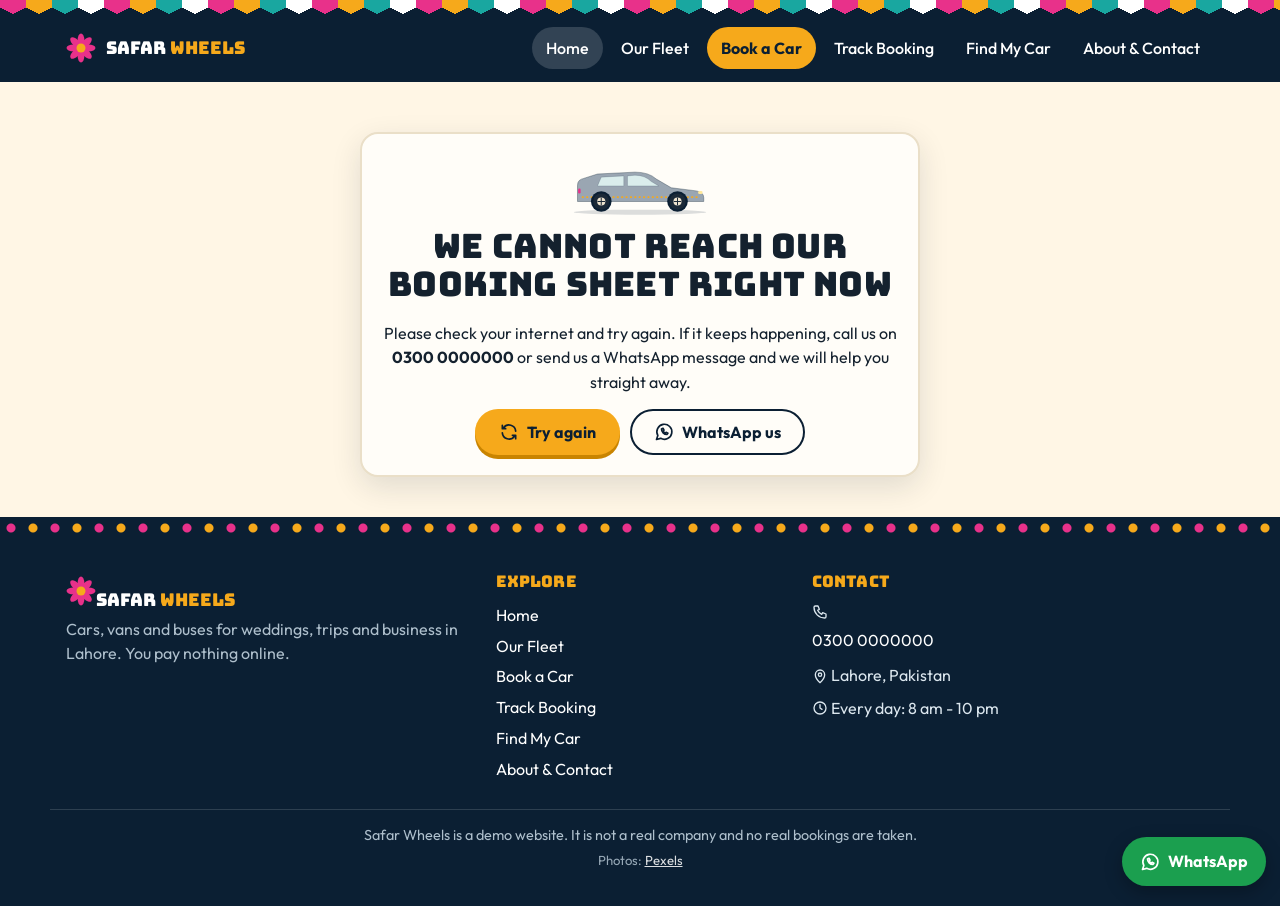
<file: index.html>
<!DOCTYPE html>
<html lang="en">
<head>
  <meta charset="utf-8">
  <meta name="viewport" content="width=device-width, initial-scale=1">
  <title>Safar Wheels - Car Rental in Lahore</title>
  <meta name="description" content="Rent cars, vans and buses in Lahore with or without a driver. Pick your dates, see what is free, and book in minutes. Pay nothing online.">
  <meta name="theme-color" content="#0b1f33">
  <link rel="preconnect" href="https://fonts.googleapis.com">
  <link rel="preconnect" href="https://fonts.gstatic.com" crossorigin>
  <link href="https://fonts.googleapis.com/css2?family=Bungee&family=Outfit:wght@400;500;600;700&display=swap" rel="stylesheet">
  <link rel="stylesheet" href="css/style.css">
</head>
<body data-page="home">
  <a class="skip" href="#main">Skip to content</a>
  <header id="site-header"></header>

  <main id="main">
    <div id="app">

      <!-- HERO -->
      <section class="hero">
        <div class="hero-bg" aria-hidden="true">
          <div class="hero-scene">
            <div class="beam beam-1"></div>
            <div class="beam beam-2"></div>
            <div class="hero-car" id="hero-car"></div>
          </div>
        </div>
        <div class="wrap hero-grid">
          <div class="hero-copy">
            <p class="eyebrow">Lahore - cars, vans &amp; buses</p>
            <h1>Your next <em>safar</em> starts here.</h1>
            <p class="lead">Pick your dates and see which cars are free. Self-drive or with a driver. Weddings, tours, airport runs and business trips. <b>You pay nothing online.</b></p>
            <ul class="hero-points">
              <li id="hp-disc"></li>
              <li id="hp-hold"></li>
              <li id="hp-stamp"></li>
            </ul>
          </div>

          <form class="card search-card" id="hero-search" novalidate>
            <h2>When do you need a car?</h2>
            <div class="search-dates" aria-live="polite">
              <div class="date-box"><small>Pickup</small><b id="sd-s">Choose a day</b></div>
              <span class="date-arrow" aria-hidden="true"></span>
              <div class="date-box"><small>Return</small><b id="sd-r">Choose a day</b></div>
            </div>
            <div id="hero-cal"></div>
            <button class="btn btn-primary btn-lg btn-block" type="submit">Show free cars</button>
          </form>
        </div>
      </section>

      <!-- SEARCH RESULTS -->
      <section class="wrap sec" id="results" hidden>
        <div class="sec-head">
          <h2 id="res-title">Free cars</h2>
          <button type="button" class="btn btn-ghost btn-sm" id="res-close">Close results</button>
        </div>
        <p class="muted" id="res-sub"></p>
        <div class="grid cars" id="res-grid"></div>
      </section>

      <!-- REBOOK -->
      <div class="wrap" id="rebook"></div>

      <!-- PREMIUM VEHICLE LANE (truck-art bunting kept as decoration) -->
      <section class="vehicle-lane" aria-hidden="true">
        <div class="bunting"></div>
        <div class="lane-road">
          <div class="lane-car v1" id="lane-lc"></div>
          <div class="lane-car v2" id="lane-fo"></div>
          <div class="lane-car v3" id="lane-co"></div>
        </div>
      </section>

      <!-- CATEGORIES -->
      <section class="wrap sec">
        <div class="sec-head">
          <div><p class="eyebrow dark">Choose your ride</p><h2>What are you looking for?</h2></div>
          <a class="btn btn-ghost" href="fleet.html">See the whole fleet</a>
        </div>
        <div class="cat-grid" id="cats"></div>
      </section>

      <!-- TRUST / SPEEDOMETERS -->
      <section class="trust">
        <div class="wrap">
          <div class="gauges" id="gauges"></div>
          <ul class="trust-list" id="trust"></ul>
        </div>
      </section>

      <!-- FEATURED -->
      <section class="wrap sec">
        <div class="sec-head">
          <div><p class="eyebrow dark">Popular right now</p><h2>Featured cars</h2></div>
          <a class="btn btn-ghost" href="find.html">Not sure? Find my car</a>
        </div>
        <div class="grid cars" id="featured"></div>
      </section>

      <!-- ROAD + WHY -->
      <section class="road-sec" id="road">
        <div class="wrap">
          <div class="sec-head center"><div><p class="eyebrow dark">Simple as 1-2-3-4</p><h2>The road to your trip</h2></div></div>
          <div class="road-wrap">
            <svg class="road-svg" viewBox="0 0 1000 300" preserveAspectRatio="none" aria-hidden="true">
              <path class="road-edge" d="M-10 220 C 120 60, 260 60, 360 170 S 600 300, 700 160 S 900 20, 1010 120" />
              <path id="road-path" class="road-line" d="M-10 220 C 120 60, 260 60, 360 170 S 600 300, 700 160 S 900 20, 1010 120" />
            </svg>
            <div class="road-car" id="road-car"></div>
          </div>
          <ol class="steps">
            <li><b>1</b><span>Pick your dates</span></li>
            <li><b>2</b><span>Choose your car</span></li>
            <li><b>3</b><span>Send your booking</span></li>
            <li><b>4</b><span>We confirm and you drive away</span></li>
          </ol>
        </div>
      </section>

      <section class="wrap sec why">
        <div class="sec-head center"><div><p class="eyebrow dark">Why Safar Wheels</p><h2>Rent with people who care</h2></div></div>
        <div class="why-grid" id="why"></div>
      </section>

    </div>
  </main>

  <footer id="site-footer"></footer>

  <script src="js/config.js"></script>
  <script src="js/common.js"></script>
  <script src="js/art.js"></script>
  <script src="js/pricing.js"></script>
  <script src="js/demo.js"></script>
  <script src="js/api.js"></script>
  <script src="js/calendar.js"></script>
  <script src="js/cards.js"></script>
  <script src="js/home.js"></script>
</body>
</html>
</file>
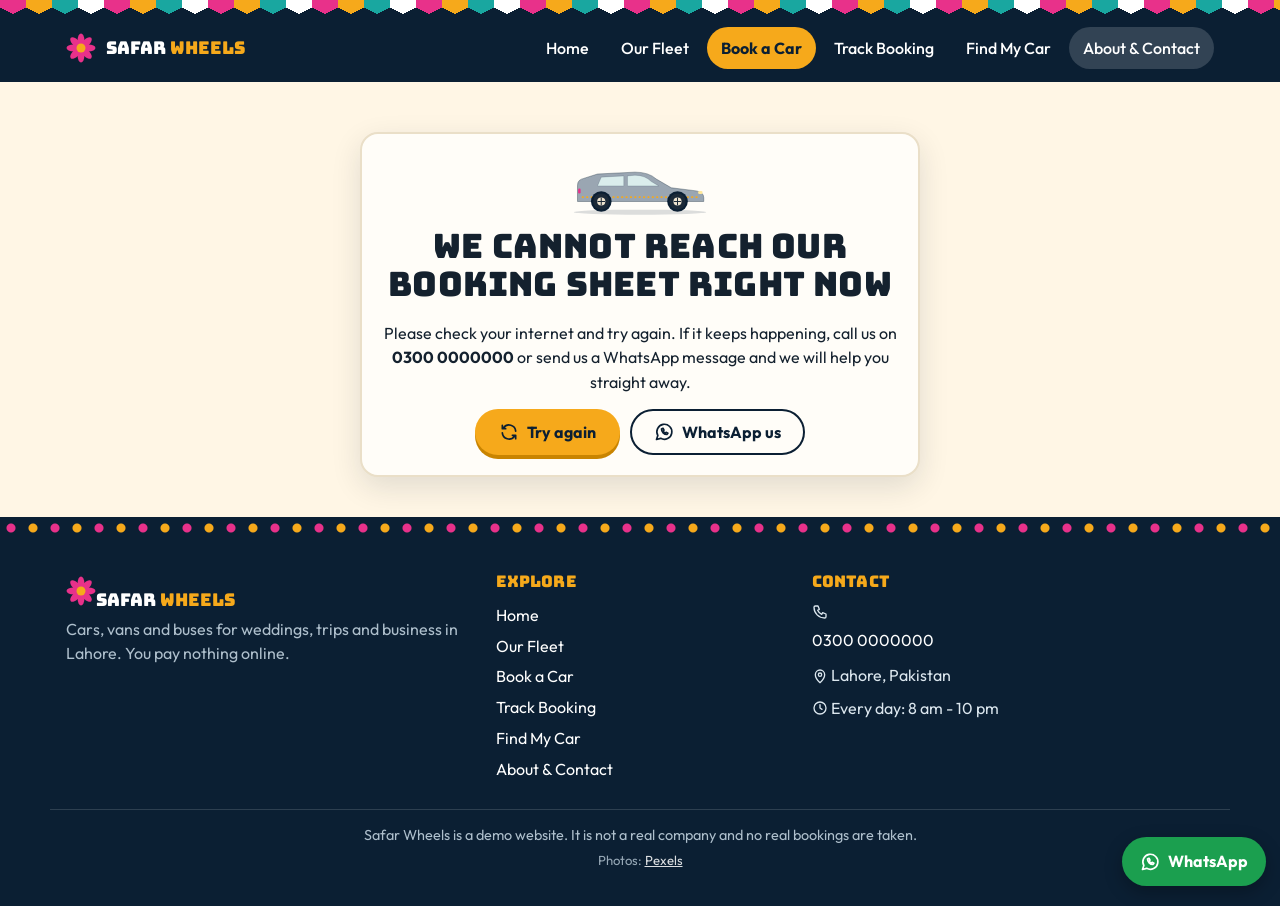
<file: about.html>
<!DOCTYPE html>
<html lang="en">
<head>
  <meta charset="utf-8">
  <meta name="viewport" content="width=device-width, initial-scale=1">
  <title>About &amp; Contact - Safar Wheels</title>
  <meta name="description" content="About Safar Wheels, how to reach us, answers to common questions and our rental terms.">
  <meta name="theme-color" content="#0b1f33">
  <link rel="preconnect" href="https://fonts.googleapis.com">
  <link rel="preconnect" href="https://fonts.gstatic.com" crossorigin>
  <link href="https://fonts.googleapis.com/css2?family=Bungee&family=Outfit:wght@400;500;600;700&display=swap" rel="stylesheet">
  <link rel="stylesheet" href="css/style.css">
</head>
<body data-page="about">
  <a class="skip" href="#main">Skip to content</a>
  <header id="site-header"></header>

  <main id="main">
    <div id="app">
      <section class="page-head">
        <div class="wrap">
          <p class="eyebrow">About &amp; contact</p>
          <h1>Meet Safar Wheels</h1>
          <p class="lead">Safar means journey. We help Lahore travel in comfort, for weddings, family visits, business and tours.</p>
        </div>
      </section>

      <section class="wrap sec tight about-grid">
        <div class="card about-story reveal">
          <h2>Our story</h2>
          <p>Safar Wheels is a family-run rental company in Lahore. We started with two small cars and a promise: clear prices, clean vehicles and polite drivers.</p>
          <p>Today we look after hatchbacks for the city, sedans for business, SUVs for the north, vans for families, luxury cars for weddings and buses for big groups. Whatever your trip, we want you to arrive happy.</p>
          <div class="flower-divider" aria-hidden="true"></div>
          <p class="small muted">This is a demo website for a made-up company. Names, numbers and addresses are examples.</p>
        </div>

        <div class="card contact-card reveal">
          <h2>Contact us</h2>
          <ul class="contact-list" id="contact"></ul>
          <div class="row"><a class="btn btn-wa" id="c-wa" target="_blank" rel="noopener"></a><a class="btn btn-ghost" id="c-call"></a></div>
        </div>
      </section>

      <section class="wrap sec">
        <div class="sec-head"><div><p class="eyebrow dark">Good to know</p><h2>Questions people ask</h2></div></div>
        <div class="faq" id="faq"></div>
      </section>

      <section class="wrap sec">
        <div class="sec-head"><div><p class="eyebrow dark">Please read</p><h2>Rental terms</h2></div></div>
        <div class="card terms">
          <ol id="terms"></ol>
        </div>
      </section>
    </div>
  </main>

  <footer id="site-footer"></footer>

  <script src="js/config.js"></script>
  <script src="js/common.js"></script>
  <script src="js/art.js"></script>
  <script src="js/pricing.js"></script>
  <script src="js/demo.js"></script>
  <script src="js/api.js"></script>
  <script src="js/about.js"></script>
</body>
</html>
</file>
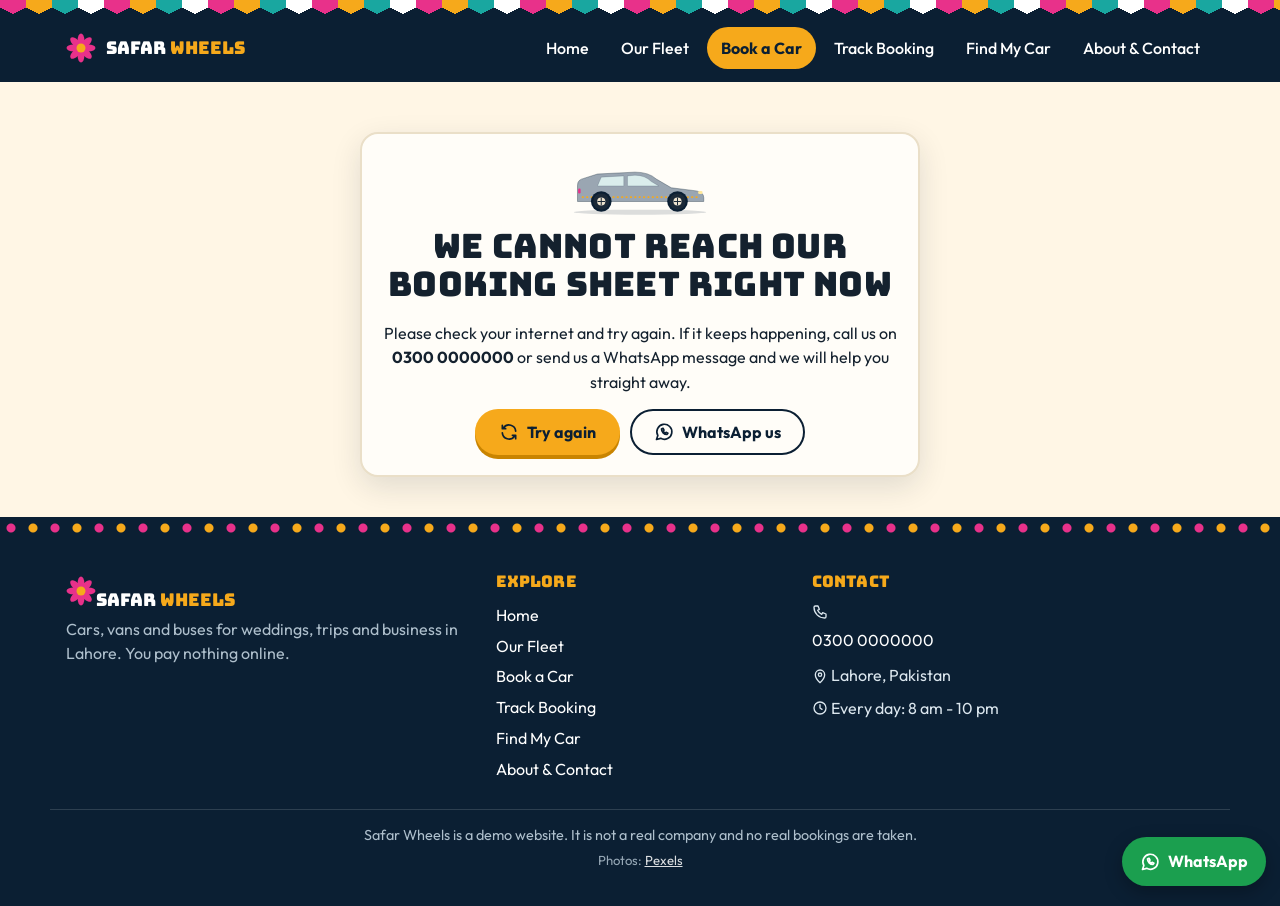
<file: book.html>
<!DOCTYPE html>
<html lang="en">
<head>
  <meta charset="utf-8">
  <meta name="viewport" content="width=device-width, initial-scale=1">
  <title>Book a Car - Safar Wheels</title>
  <meta name="description" content="Book a car in Lahore. Pick your dates on a live calendar, see the full price, and pay nothing online.">
  <meta name="theme-color" content="#0b1f33">
  <link rel="preconnect" href="https://fonts.googleapis.com">
  <link rel="preconnect" href="https://fonts.gstatic.com" crossorigin>
  <link href="https://fonts.googleapis.com/css2?family=Bungee&family=Outfit:wght@400;500;600;700&display=swap" rel="stylesheet">
  <link rel="stylesheet" href="css/style.css">
</head>
<body data-page="book">
  <a class="skip" href="#main">Skip to content</a>
  <header id="site-header"></header>

  <main id="main">
    <div id="app">
      <section class="page-head">
        <div class="wrap">
          <p class="eyebrow">Book a car</p>
          <h1>Let us get you moving</h1>
          <p class="lead">You pay nothing online. We confirm by phone or WhatsApp, and you pay us directly.</p>
        </div>
      </section>

      <section class="wrap sec tight" id="form-sec">
        <div class="notice warn" id="closed" hidden></div>

        <form id="bk" class="book-form" novalidate autocomplete="on">

          <div class="steps-col">
            <!-- 1. CAR -->
            <fieldset class="card step">
              <legend><span class="num">1</span> Choose your car</legend>
              <label class="field"><span class="sr">Car</span>
                <select id="car" name="car"></select>
              </label>
              <p class="err" id="e-car"></p>
              <div id="car-prev" class="car-prev"></div>
            </fieldset>

            <!-- 2. DATES -->
            <fieldset class="card step" id="step-dates">
              <legend><span class="num">2</span> Pick your dates</legend>
              <div id="cal"></div>
              <p class="hint">Days are counted from the pickup date to the return date, and <b>both days count</b>. Example: 5 Nov to 7 Nov = 3 days.</p>
              <p class="notice warn" id="busy-warn" hidden>We could not check the latest bookings right now. You can still send your booking: we check the dates again before saving it.</p>
              <p class="err" id="e-dates"></p>
            </fieldset>

            <!-- 3. TRIP -->
            <fieldset class="card step">
              <legend><span class="num">3</span> Your trip</legend>

              <div class="field">
                <span class="lbl">Driver option</span>
                <div class="seg" id="driver-seg" role="radiogroup" aria-label="Driver option"></div>
                <p class="hint" id="driver-note"></p>
                <p class="err" id="e-driver"></p>
              </div>

              <div class="field">
                <span class="lbl">Trip type</span>
                <div class="seg" role="radiogroup" aria-label="Trip type">
                  <label class="seg-opt"><input type="radio" name="trip" value="Within Lahore" checked><span>Within Lahore</span></label>
                  <label class="seg-opt"><input type="radio" name="trip" value="Outstation"><span>Outstation (another city)</span></label>
                </div>
                <p class="hint" id="trip-note"></p>
              </div>

              <label class="field" id="dest-wrap" hidden><span class="lbl">Destination city</span>
                <input type="text" id="dest" name="destination" maxlength="80" placeholder="For example: Islamabad, Murree, Multan">
                <p class="err" id="e-dest"></p>
              </label>

              <div class="two">
                <label class="field"><span class="lbl">Purpose</span>
                  <select id="purpose" name="purpose">
                    <option value="">Choose one</option>
                    <option>Wedding</option><option>Tour/Trip</option><option>Airport</option><option>Business</option><option>Family visit</option><option>Other</option>
                  </select>
                  <p class="err" id="e-purpose"></p>
                </label>
                <div class="field"><span class="lbl">Passengers</span>
                  <div class="stepper">
                    <button type="button" id="pax-" aria-label="One less passenger">-</button>
                    <input type="number" id="pax" name="passengers" min="1" max="4" value="1" inputmode="numeric">
                    <button type="button" id="pax+" aria-label="One more passenger">+</button>
                  </div>
                  <p class="hint" id="pax-note"></p>
                  <p class="err" id="e-pax"></p>
                </div>
              </div>
            </fieldset>

            <!-- 4. PICKUP -->
            <fieldset class="card step">
              <legend><span class="num">4</span> Pickup</legend>
              <div class="field">
                <div class="seg" role="radiogroup" aria-label="Pickup">
                  <label class="seg-opt"><input type="radio" name="pickup" value="Our office" checked><span>Pick up at our office</span></label>
                  <label class="seg-opt"><input type="radio" name="pickup" value="Deliver to me"><span id="deliver-lbl">Deliver to me</span></label>
                </div>
                <p class="hint" id="office-note"></p>
              </div>
              <label class="field" id="addr-wrap" hidden><span class="lbl">Pickup area / address</span>
                <textarea id="address" name="address" rows="2" maxlength="250" placeholder="House, street, area (for example: 12-B, Gulberg III)"></textarea>
                <p class="err" id="e-addr"></p>
              </label>
              <label class="field"><span class="lbl">Pickup time <small>(optional)</small></span>
                <input type="time" id="time" name="time">
              </label>
            </fieldset>

            <!-- 5. ADD-ONS -->
            <fieldset class="card step" id="addon-step" hidden>
              <legend><span class="num">5</span> Extras <small>(optional)</small></legend>
              <div id="addons" class="addons"></div>
            </fieldset>

            <!-- 6. YOU -->
            <fieldset class="card step">
              <legend><span class="num" id="n-you">6</span> About you</legend>
              <div class="two">
                <label class="field"><span class="lbl">Your name</span>
                  <input type="text" id="name" name="name" maxlength="60" autocomplete="name" placeholder="Full name">
                  <p class="err" id="e-name"></p>
                </label>
                <label class="field"><span class="lbl">Mobile number</span>
                  <input type="tel" id="phone" name="phone" inputmode="numeric" autocomplete="tel" maxlength="12" placeholder="03XX-XXXXXXX">
                  <p class="hint" id="stamp-note"></p>
                  <p class="err" id="e-phone"></p>
                </label>
              </div>
              <label class="field"><span class="lbl">Email <small>(optional)</small></span>
                <input type="email" id="email" name="email" maxlength="80" autocomplete="email" placeholder="you@example.com">
                <p class="err" id="e-email"></p>
              </label>
              <label class="field"><span class="lbl">Notes <small>(optional)</small></span>
                <textarea id="notes" name="notes" rows="2" maxlength="300" placeholder="Anything we should know? For example: wedding time, luggage, child seat."></textarea>
              </label>
              <label class="check" id="confirm-wrap">
                <input type="checkbox" id="confirm" name="confirm">
                <span id="confirm-txt">I will show my original CNIC at pickup.</span>
              </label>
              <p class="err" id="e-confirm"></p>
              <p class="hint">We never ask for your CNIC or licence number online. We only look at the originals at pickup.</p>
              <!-- hidden trap for robots: people never see or fill this -->
              <div class="hp" aria-hidden="true"><label>Website <input type="text" id="hp" name="website" tabindex="-1" autocomplete="off"></label></div>
            </fieldset>
          </div>

          <!-- PRICE SUMMARY -->
          <aside class="card summary" id="summary" aria-live="polite">
            <h2>Price summary</h2>
            <div id="sum-lines"></div>
            <div class="total-row" id="total-row" hidden>
              <span>Total to pay us</span>
              <b class="odo" id="odo"></b>
            </div>
            <p class="deposit" id="deposit" hidden></p>
            <p class="small muted" id="sum-foot">You pay nothing online. We confirm first.</p>
            <p class="notice err-box2" id="form-msg" hidden></p>
            <button type="submit" class="btn btn-primary btn-lg btn-block" id="submit">Send my booking</button>
          </aside>
        </form>
      </section>

      <!-- THANK YOU -->
      <section class="wrap sec" id="done" hidden>
        <div class="card done-card">
          <div class="drive-lane" id="drive-lane" aria-hidden="true">
            <div class="drive-car" id="drive-car"></div>
            <div class="drive-road"></div>
          </div>
          <p class="eyebrow dark">Booking received</p>
          <h1>Thank you, <span id="d-name"></span>!</h1>
          <p class="ref-line">Your booking reference <b class="ref-big" id="d-ref"></b></p>
          <p class="hold-line" id="d-hold"></p>
          <dl class="done-sum" id="d-sum"></dl>
          <a class="btn btn-wa btn-xl btn-block" id="d-wa" target="_blank" rel="noopener">Send details on WhatsApp</a>
          <p class="small muted center-t">Tap the button, then press <b>Send</b> in WhatsApp. The message is already written for you.</p>
          <div class="row center-row">
            <a class="btn btn-ghost" href="track.html">Track this booking</a>
            <a class="btn btn-ghost" href="index.html">Back to home</a>
            <button type="button" class="btn btn-ghost" id="d-again">Book another car</button>
          </div>
        </div>
      </section>
    </div>
  </main>

  <footer id="site-footer"></footer>

  <script src="js/config.js"></script>
  <script src="js/common.js"></script>
  <script src="js/art.js"></script>
  <script src="js/pricing.js"></script>
  <script src="js/demo.js"></script>
  <script src="js/api.js"></script>
  <script src="js/calendar.js"></script>
  <script src="js/cards.js"></script>
  <script src="js/book.js"></script>
</body>
</html>
</file>
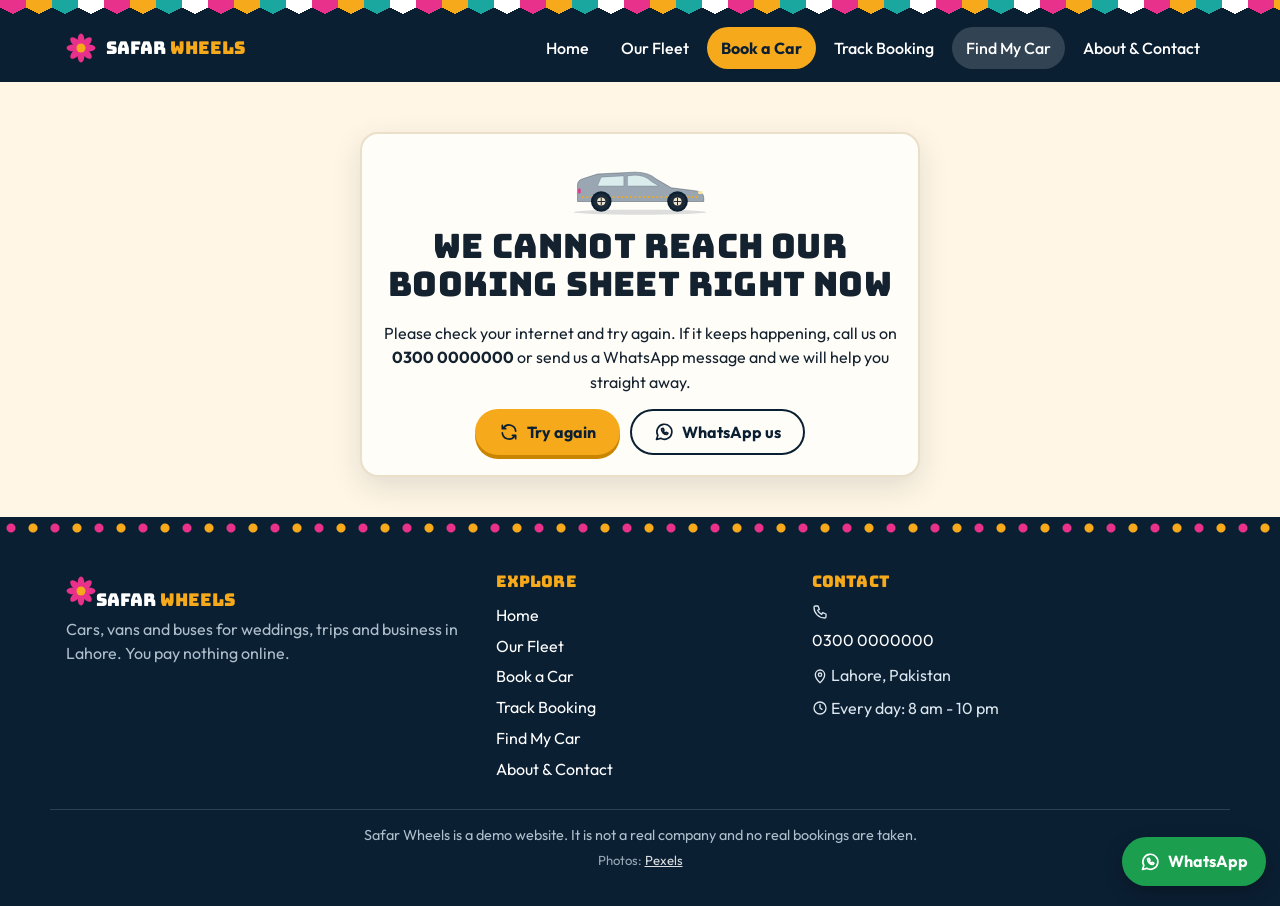
<file: find.html>
<!DOCTYPE html>
<html lang="en">
<head>
  <meta charset="utf-8">
  <meta name="viewport" content="width=device-width, initial-scale=1">
  <title>Find My Car - Safar Wheels</title>
  <meta name="description" content="Answer four quick questions and we will suggest the three best cars for your trip.">
  <meta name="theme-color" content="#0b1f33">
  <link rel="preconnect" href="https://fonts.googleapis.com">
  <link rel="preconnect" href="https://fonts.gstatic.com" crossorigin>
  <link href="https://fonts.googleapis.com/css2?family=Bungee&family=Outfit:wght@400;500;600;700&display=swap" rel="stylesheet">
  <link rel="stylesheet" href="css/style.css">
</head>
<body data-page="find">
  <a class="skip" href="#main">Skip to content</a>
  <header id="site-header"></header>

  <main id="main">
    <div id="app">
      <section class="page-head">
        <div class="wrap">
          <p class="eyebrow">Find my car</p>
          <h1>Four questions. Three perfect cars.</h1>
          <p class="lead">Tell us about your trip and we will suggest the best fit.</p>
        </div>
      </section>

      <section class="wrap sec tight">
        <div class="card quiz" id="quiz">
          <div class="quiz-top">
            <div class="quiz-bar" aria-hidden="true"><i id="qbar"></i></div>
            <span class="quiz-count" id="qcount"></span>
          </div>
          <div id="qbody" aria-live="polite"></div>
          <div class="quiz-nav"><button type="button" class="btn btn-ghost btn-sm" id="qback" hidden>Back</button></div>
        </div>

        <div id="qresults" hidden>
          <div class="sec-head">
            <div><p class="eyebrow dark">Your top 3</p><h2>We suggest these cars</h2></div>
            <button type="button" class="btn btn-ghost" id="qagain">Start again</button>
          </div>
          <p class="muted" id="qsummary"></p>
          <div class="grid cars" id="qgrid"></div>
        </div>
      </section>
    </div>
  </main>

  <footer id="site-footer"></footer>

  <script src="js/config.js"></script>
  <script src="js/common.js"></script>
  <script src="js/art.js"></script>
  <script src="js/pricing.js"></script>
  <script src="js/demo.js"></script>
  <script src="js/api.js"></script>
  <script src="js/cards.js"></script>
  <script src="js/find.js"></script>
</body>
</html>
</file>
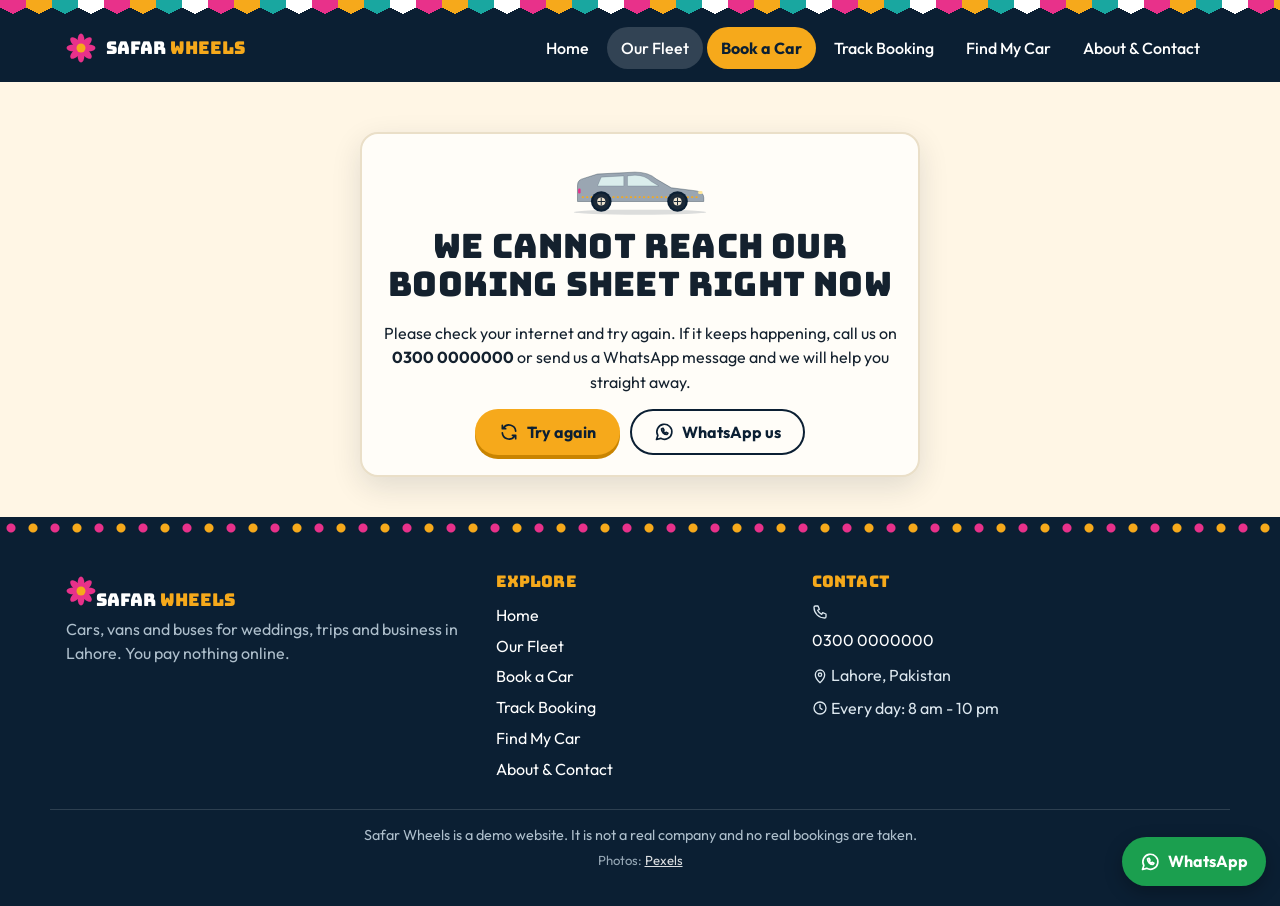
<file: fleet.html>
<!DOCTYPE html>
<html lang="en">
<head>
  <meta charset="utf-8">
  <meta name="viewport" content="width=device-width, initial-scale=1">
  <title>Our Fleet - Safar Wheels</title>
  <meta name="description" content="Hatchbacks, sedans, SUVs, vans, luxury wedding cars and buses for rent in Lahore. See what is free today and compare cars side by side.">
  <meta name="theme-color" content="#0b1f33">
  <link rel="preconnect" href="https://fonts.googleapis.com">
  <link rel="preconnect" href="https://fonts.gstatic.com" crossorigin>
  <link href="https://fonts.googleapis.com/css2?family=Bungee&family=Outfit:wght@400;500;600;700&display=swap" rel="stylesheet">
  <link rel="stylesheet" href="css/style.css">
</head>
<body data-page="fleet">
  <a class="skip" href="#main">Skip to content</a>
  <header id="site-header"></header>

  <main id="main">
    <div id="app">
      <section class="page-head">
        <div class="wrap">
          <p class="eyebrow">Our fleet</p>
          <h1>Find the right ride</h1>
          <p class="lead">Tap a heart to save a car. Tick <b>Compare</b> on up to 3 cars to see them side by side.</p>
        </div>
      </section>

      <div class="cat-tabs-wrap" id="tabs-wrap">
        <div class="wrap">
          <div class="cat-tabs" id="tabs" role="tablist" aria-label="Car categories"></div>
        </div>
      </div>

      <section class="wrap sec tight">
        <div class="card filters">
          <label class="search-box">
            <span class="sr">Search cars</span>
            <input type="search" id="q" placeholder="Search by name, e.g. Corolla" autocomplete="off">
          </label>
          <label class="sel"><span>Seats</span>
            <select id="f-seats">
              <option value="">Any</option>
              <option value="1-4">Up to 4</option>
              <option value="5-6">5 - 6</option>
              <option value="7-10">7 - 10</option>
              <option value="11-20">11 - 20</option>
              <option value="21-99">21 or more</option>
            </select>
          </label>
          <label class="sel"><span>Driver</span>
            <select id="f-driver">
              <option value="">Any</option>
              <option value="self">Self-drive possible</option>
              <option value="driver">With driver only</option>
            </select>
          </label>
          <label class="sel"><span>Price per day</span>
            <select id="f-price">
              <option value="">Any</option>
              <option value="5000">Up to Rs 5,000</option>
              <option value="8000">Up to Rs 8,000</option>
              <option value="12000">Up to Rs 12,000</option>
              <option value="20000">Up to Rs 20,000</option>
              <option value="999999">Rs 20,000 and more</option>
            </select>
          </label>
          <label class="sel"><span>Sort by</span>
            <select id="f-sort">
              <option value="pop">Most popular</option>
              <option value="low">Price: low to high</option>
              <option value="high">Price: high to low</option>
              <option value="seats">Most seats</option>
            </select>
          </label>
          <label class="check small"><input type="checkbox" id="f-fav"><span>Favourites only</span></label>
          <button type="button" class="btn btn-ghost btn-sm" id="f-reset">Reset</button>
        </div>

        <div class="compare-bar" id="cmp-bar" hidden>
          <div id="cmp-chips"></div>
          <div class="row">
            <button type="button" class="btn btn-pink btn-sm" id="cmp-go">Compare now</button>
            <button type="button" class="btn btn-ghost btn-sm" id="cmp-clear">Clear</button>
          </div>
        </div>
        <div class="card cmp-panel" id="cmp-panel" hidden></div>

        <p class="muted" id="count" aria-live="polite"></p>
        <div class="grid cars" id="grid"></div>
      </section>
    </div>
  </main>

  <footer id="site-footer"></footer>

  <script src="js/config.js"></script>
  <script src="js/common.js"></script>
  <script src="js/art.js"></script>
  <script src="js/pricing.js"></script>
  <script src="js/demo.js"></script>
  <script src="js/api.js"></script>
  <script src="js/cards.js"></script>
  <script src="js/fleet.js"></script>
</body>
</html>
</file>
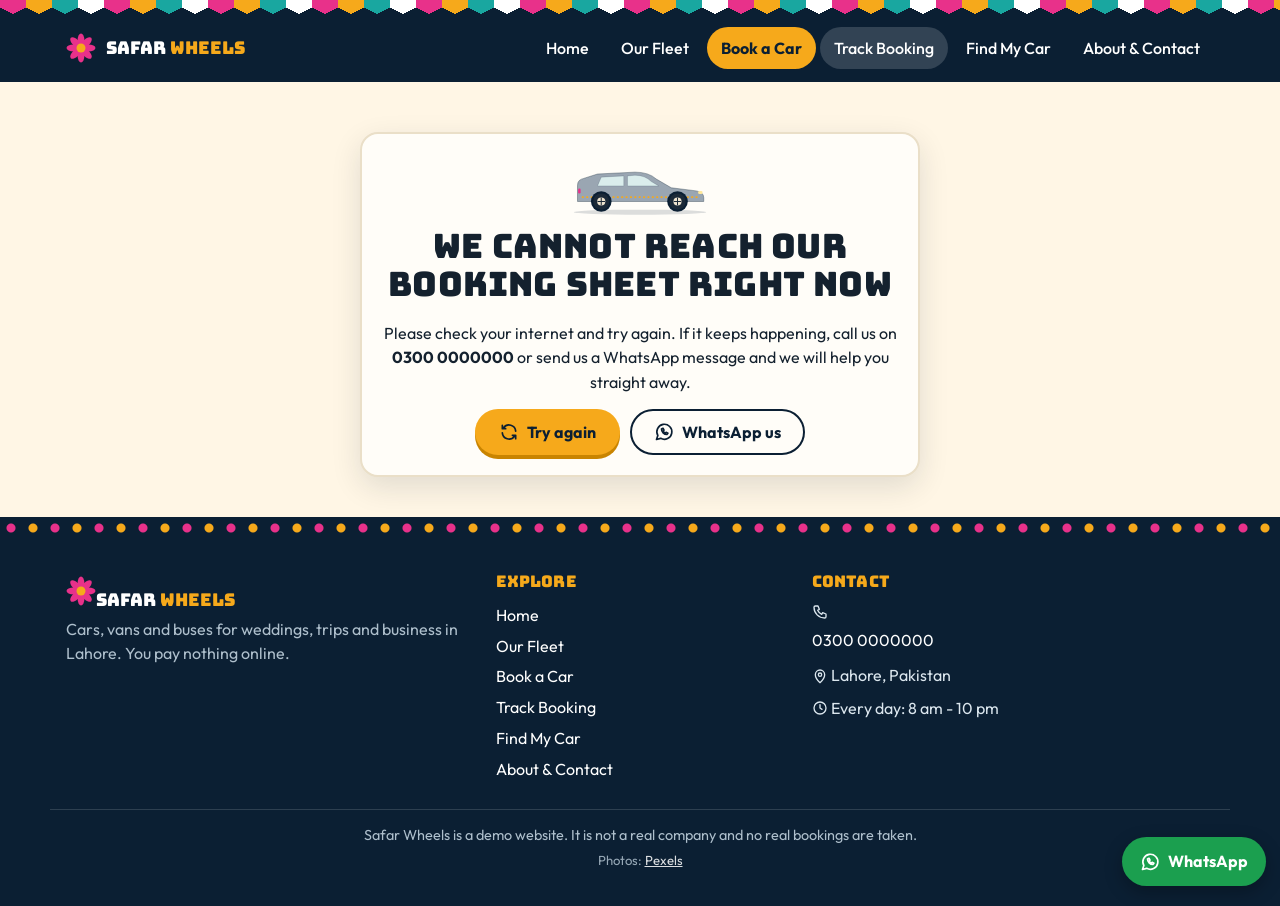
<file: track.html>
<!DOCTYPE html>
<html lang="en">
<head>
  <meta charset="utf-8">
  <meta name="viewport" content="width=device-width, initial-scale=1">
  <title>Track Booking - Safar Wheels</title>
  <meta name="description" content="Check the status of your Safar Wheels booking and see your stamp card.">
  <meta name="theme-color" content="#0b1f33">
  <link rel="preconnect" href="https://fonts.googleapis.com">
  <link rel="preconnect" href="https://fonts.gstatic.com" crossorigin>
  <link href="https://fonts.googleapis.com/css2?family=Bungee&family=Outfit:wght@400;500;600;700&display=swap" rel="stylesheet">
  <link rel="stylesheet" href="css/style.css">
</head>
<body data-page="track">
  <a class="skip" href="#main">Skip to content</a>
  <header id="site-header"></header>

  <main id="main">
    <div id="app">
      <section class="page-head">
        <div class="wrap">
          <p class="eyebrow">Track booking</p>
          <h1>Where is my booking?</h1>
          <p class="lead">Type the mobile number you booked with. Your booking reference is optional.</p>
        </div>
      </section>

      <section class="wrap sec tight track-wrap">
        <form class="card" id="tf" novalidate>
          <div class="two">
            <label class="field"><span class="lbl">Mobile number</span>
              <input type="tel" id="t-phone" inputmode="numeric" autocomplete="tel" maxlength="12" placeholder="03XX-XXXXXXX">
            </label>
            <label class="field"><span class="lbl">Booking reference <small>(optional)</small></span>
              <input type="text" id="t-ref" maxlength="12" placeholder="SW-1001" autocapitalize="characters" autocomplete="off">
            </label>
          </div>
          <button type="submit" class="btn btn-primary" id="t-go">Check my booking</button>
          <p class="hint">With only your phone number we show your bookings from the last 90 days: the reference, car, dates and status. Nothing else.</p>
        </form>

        <div class="notice err-box2" id="t-msg" hidden></div>
        <p class="live-note" id="t-live" hidden><i></i> <span>Updates by itself every 30 seconds</span></p>
        <div id="t-list" class="t-list"></div>

        <div class="card stamp-card" id="stamp-card" hidden></div>
      </section>
    </div>
  </main>

  <footer id="site-footer"></footer>

  <script src="js/config.js"></script>
  <script src="js/common.js"></script>
  <script src="js/art.js"></script>
  <script src="js/pricing.js"></script>
  <script src="js/demo.js"></script>
  <script src="js/api.js"></script>
  <script src="js/track.js"></script>
</body>
</html>
</file>
<file: css/style.css>
/* Safar Wheels - truck-art inspired, on a clean modern base.
   Colours: deep teal + midnight, marigold, hot pink, cream. */

:root {
  --midnight: #0b1f33;
  --night2: #12304a;
  --teal: #0e6b6f;
  --teal2: #19a7a0;
  --teal-soft: #d9f0ee;
  --gold: #f6a91b;
  --gold-d: #c98400;
  --pink: #e8318a;
  --pink-d: #c4246f;
  --cream: #fff6e5;
  --paper: #fffdf8;
  --ink: #14212e;
  --muted: #5a6b78;
  --line: #eadfc8;
  --ok: #1f9d63;
  --warn: #b26a00;
  --bad: #c62d3a;
  --r: 18px;
  --shadow: 0 10px 30px rgba(11, 31, 51, 0.12);
  --disp: "Bungee", "Arial Black", Impact, sans-serif;
  --body: "Outfit", system-ui, -apple-system, "Segoe UI", Roboto, sans-serif;
}

*, *::before, *::after { box-sizing: border-box; }
html { -webkit-text-size-adjust: 100%; scroll-behavior: smooth; }
body {
  margin: 0;
  background: var(--cream);
  color: var(--ink);
  font-family: var(--body);
  font-size: 1rem;
  line-height: 1.55;
  min-height: 100vh;
  min-height: 100dvh;
  display: flex;
  flex-direction: column;
}
img, svg { max-width: 100%; }
body > main { flex: 1 0 auto; width: 100%; min-width: 0; }
body > .site-header, body > .site-footer { flex: 0 0 auto; }
a { color: var(--teal); }
h1, h2, h3, h4 { overflow-wrap: break-word; margin: 0 0 0.5em; line-height: 1.15; font-weight: 400; font-family: var(--disp); letter-spacing: 0.2px; }
h1 { font-size: clamp(1.9rem, 5.4vw, 3.3rem); }
h2 { font-size: clamp(1.4rem, 3.6vw, 2.1rem); }
h3 { font-size: 1.15rem; }
p { margin: 0 0 0.9em; }
[hidden] { display: none !important; }
button, input, select, textarea { font: inherit; color: inherit; }
.wrap { width: 100%; max-width: 1180px; margin: 0 auto; padding: 0 16px; }
.sr { position: absolute; width: 1px; height: 1px; overflow: hidden; clip: rect(0 0 0 0); white-space: nowrap; }
.skip { position: absolute; left: -999px; top: 8px; z-index: 200; background: #fff; padding: 10px 14px; border-radius: 10px; }
.skip:focus { left: 8px; }
.muted { color: var(--muted); }
.small { font-size: 0.88rem; }
.center-t { text-align: center; }
.row { display: flex; flex-wrap: wrap; gap: 10px; align-items: center; }
.center-row { justify-content: center; margin-top: 14px; }
.ic { width: 1.25em; height: 1.25em; flex: 0 0 auto; vertical-align: -0.25em; }
.ic-s { width: 1em; height: 1em; vertical-align: -0.14em; }
.flip { transform: scaleX(-1); }
:focus-visible { outline: 3px solid var(--pink); outline-offset: 2px; }

/* ---------- buttons, chips, cards ---------- */
.btn {
  display: inline-flex; align-items: center; justify-content: center; gap: 8px;
  min-height: 46px; padding: 10px 22px; border-radius: 999px; border: 2px solid transparent;
  font-weight: 700; text-decoration: none; cursor: pointer; line-height: 1.2;
  transition: transform 0.15s, box-shadow 0.2s, background 0.2s;
}
.btn:disabled { opacity: 0.55; cursor: not-allowed; }
.btn-primary { background: var(--gold); color: var(--midnight); box-shadow: 0 4px 0 var(--gold-d); }
.btn-primary:hover:not(:disabled) { transform: translateY(-2px); box-shadow: 0 6px 0 var(--gold-d); }
.btn-primary:active:not(:disabled) { transform: translateY(3px); box-shadow: 0 1px 0 var(--gold-d); }
.btn-pink { background: var(--pink); color: #fff; box-shadow: 0 4px 0 var(--pink-d); }
.btn-pink:hover:not(:disabled) { transform: translateY(-2px); }
.btn-ghost { background: transparent; color: var(--midnight); border-color: var(--midnight); }
.btn-ghost:hover { background: var(--midnight); color: #fff; }
.btn-wa { background: #1b9f4f; color: #fff; box-shadow: 0 4px 0 #11703a; }
.btn-wa:hover { transform: translateY(-2px); }
.btn-lg { min-height: 54px; font-size: 1.08rem; }
.btn-xl { min-height: 66px; font-size: 1.25rem; padding: 14px 28px; }
.btn-sm { min-height: 38px; padding: 6px 14px; font-size: 0.9rem; }
.btn-block { width: 100%; }
.link-btn { background: none; border: 0; padding: 0; color: var(--pink-d); font-weight: 700; text-decoration: underline; cursor: pointer; }
.chip { display: inline-flex; align-items: center; gap: 4px; padding: 3px 11px; border-radius: 999px; background: var(--teal-soft); color: var(--teal); font-weight: 600; font-size: 0.8rem; }
.chip.pink { background: #fde1ef; color: var(--pink-d); }
.chip button { background: none; border: 0; padding: 0; cursor: pointer; color: inherit; display: inline-flex; }
.card { background: var(--paper); border: 2px solid var(--line); border-radius: var(--r); padding: 20px; box-shadow: var(--shadow); position: relative; }
.card.empty { grid-column: 1 / -1; text-align: center; }
.notice { padding: 12px 14px; border-radius: 12px; margin: 12px 0; font-weight: 500; }
.notice.warn { background: #fff1d6; border: 1px solid #f1c97a; color: #7a4a00; }
.err-box2 { background: #fde4e6; border: 1px solid #f0a9b0; color: #8a1c27; }
.hint { font-size: 0.88rem; color: var(--muted); margin: 8px 0 0; }
.err { color: var(--bad); font-size: 0.9rem; font-weight: 600; margin: 6px 0 0; }
.err:empty { display: none; }

/* reveal on scroll (uses "translate" so it never fights with card tilt) */
.reveal { opacity: 0; translate: 0 22px; transition: opacity 0.6s ease, translate 0.6s ease; }
.reveal.in { opacity: 1; translate: 0 0; }

/* ---------- header, footer, bunting ---------- */
.bunting {
  height: 14px;
  background: repeating-linear-gradient(90deg, var(--pink) 0 26px, var(--gold) 26px 52px, var(--teal2) 52px 78px, #fff 78px 104px);
  -webkit-mask: conic-gradient(from -63deg at 50% 100%, #000 0 126deg, transparent 0) 0 0 / 26px 100%;
  mask: conic-gradient(from -63deg at 50% 100%, #000 0 126deg, transparent 0) 0 0 / 26px 100%;
}
.site-header { background: var(--midnight); color: #fff; position: relative; z-index: 50; }
.bar { display: flex; align-items: center; justify-content: space-between; min-height: 68px; gap: 12px; }
.logo { display: inline-flex; align-items: center; gap: 10px; color: #fff; text-decoration: none; font-family: var(--disp); font-size: 1.1rem; }
.logo b { color: var(--gold); font-weight: 400; }
.logo .flower { animation: spin 22s linear infinite; }
.nav-btn { display: none; background: rgba(255, 255, 255, 0.1); border: 0; color: #fff; width: 46px; height: 46px; border-radius: 12px; cursor: pointer; place-items: center; }
.nav { display: flex; align-items: center; gap: 4px; }
.nav a { color: #fff; text-decoration: none; padding: 9px 14px; border-radius: 999px; font-weight: 500; white-space: nowrap; }
.nav a:hover { background: rgba(255, 255, 255, 0.12); }
.nav a.on { background: rgba(255, 255, 255, 0.16); }
.nav a[data-cta] { background: var(--gold); color: var(--midnight); font-weight: 700; }
@media (max-width: 1020px) {
  .nav-btn { display: grid; }
  .nav { display: none; position: absolute; top: 100%; left: 0; right: 0; flex-direction: column; align-items: stretch; background: var(--midnight); padding: 6px 16px 18px; border-top: 1px solid rgba(255, 255, 255, 0.1); }
  .nav.open { display: flex; }
  .nav a { padding: 14px; }
}

.site-footer { background: var(--midnight); color: #dbe6ee; margin-top: 40px; padding-bottom: 8px; }
.site-footer a { color: #fff; }
.flower-row { height: 22px; background: radial-gradient(circle at 11px 11px, var(--pink) 0 4px, transparent 5px) 0 0 / 44px 22px, radial-gradient(circle at 33px 11px, var(--gold) 0 4px, transparent 5px) 0 0 / 44px 22px; }
.foot-grid { display: grid; gap: 28px; padding-top: 34px; padding-bottom: 24px; grid-template-columns: minmax(0, 1fr); }
.foot-grid h4 { font-size: 1rem; color: var(--gold); }
.foot-grid a { display: block; padding: 3px 0; text-decoration: none; }
.foot-grid p { margin: 0 0 8px; }
.muted-on-dark { color: #aebfcc; margin-top: 12px; }
.foot-demo p { margin: 0 0 4px; }
.foot-demo .credit { font-size: 0.82rem; opacity: 0.85; }
.foot-demo .credit a { color: #fff; }
.foot-demo { border-top: 1px solid rgba(255, 255, 255, 0.14); padding-top: 14px; padding-bottom: 86px; text-align: center; font-size: 0.9rem; color: #aebfcc; }
@media (min-width: 800px) { .foot-grid { grid-template-columns: minmax(0, 1.4fr) minmax(0, 1fr) minmax(0, 1.4fr); } .foot-demo { padding-bottom: 24px; } }

.wa-float {
  position: fixed; right: 14px; bottom: 14px; z-index: 60; display: inline-flex; align-items: center; gap: 8px;
  background: #1b9f4f; color: #fff; text-decoration: none; font-weight: 700; padding: 12px 18px; border-radius: 999px;
  box-shadow: 0 6px 18px rgba(0, 0, 0, 0.28); transition: transform 0.2s;
}
.wa-float:hover { transform: translateY(-3px); }
@media (max-width: 700px) {
  .wa-float { width: 46px; height: 46px; padding: 0; justify-content: center; right: 10px; bottom: 10px; opacity: 0.94; }
  .wa-float span { display: none; }
}

.toast { position: fixed; left: 50%; bottom: 74px; transform: translate(-50%, 20px); background: var(--midnight); color: #fff; padding: 12px 18px; border-radius: 12px; z-index: 90; opacity: 0; pointer-events: none; transition: opacity 0.25s, transform 0.25s; max-width: 90vw; text-align: center; }
.toast.show { opacity: 1; transform: translate(-50%, 0); }

/* ---------- loader and error ---------- */
.loader { display: grid; place-items: center; gap: 8px; padding: 90px 16px; text-align: center; color: var(--muted); }
.loader-road { position: relative; width: min(340px, 80vw); height: 92px; overflow: hidden; background: repeating-linear-gradient(90deg, var(--midnight) 0 18px, transparent 18px 34px) left bottom / 100% 5px no-repeat; animation: roadmove 0.6s linear infinite; }
.loader-car { position: absolute; bottom: 8px; left: 0; width: 120px; animation: loaderdrive 2.3s linear infinite; }
.car-svg { display: block; width: 100%; height: auto; }
.car-svg .wheel { transform-box: fill-box; transform-origin: center; }
.loader-car .wheel, .drive-car.go .wheel, .lane-car .wheel { animation: spin 0.5s linear infinite; }
.err-box { padding-top: 50px; }
.err-card { text-align: center; max-width: 560px; margin: 0 auto; }
.err-card .car-svg { width: 150px; margin: 0 auto 10px; }
.err-card .row { justify-content: center; }

/* ---------- section titles ---------- */
.sec { padding: 40px 16px; }
.sec.tight { padding-top: 22px; }
.sec-head { display: flex; align-items: flex-end; justify-content: space-between; gap: 14px; flex-wrap: wrap; margin-bottom: 18px; }
.sec-head h2 { margin: 0; }
.sec-head.center { justify-content: center; text-align: center; }
.eyebrow { text-transform: uppercase; letter-spacing: 0.16em; font-size: 0.8rem; font-weight: 700; color: var(--gold); margin: 0 0 8px; }
.eyebrow.dark { color: var(--pink-d); }
.lead { font-size: 1.12rem; max-width: 640px; }
.page-head { background: linear-gradient(135deg, var(--teal), var(--midnight)); color: #fff; padding: 34px 0 40px; position: relative; overflow: hidden; }
.page-head::after { content: ""; position: absolute; inset: 0; background: linear-gradient(45deg, rgba(255, 255, 255, 0.05) 25%, transparent 25%) 0 0 / 40px 40px, linear-gradient(-45deg, rgba(255, 255, 255, 0.05) 25%, transparent 25%) 0 0 / 40px 40px; pointer-events: none; }
.page-head .wrap { position: relative; z-index: 1; }
.page-head h1 { margin-bottom: 10px; }
.page-head .lead { margin: 0; opacity: 0.92; }

/* ---------- hero ---------- */
.hero { position: relative; background: var(--midnight); color: #fff; overflow: hidden; padding: 34px 0 150px; }
.hero::before { content: ""; position: absolute; inset: 0; background: linear-gradient(45deg, rgba(246, 169, 27, 0.08) 25%, transparent 25%) 0 0 / 56px 56px, linear-gradient(-45deg, rgba(232, 49, 138, 0.08) 25%, transparent 25%) 0 0 / 56px 56px; }
.hero-bg { position: absolute; left: 0; right: 0; bottom: 0; height: 190px; z-index: 0; pointer-events: none; }
.hero-scene { position: absolute; inset: 0; --hw: min(430px, 78vw); }
.hero-car { position: absolute; left: 50%; bottom: 8px; width: var(--hw); transform: translateX(-50%); filter: drop-shadow(0 8px 14px rgba(0, 0, 0, 0.4)); }
.beam { position: absolute; left: calc(50% + var(--hw) * 0.45); bottom: calc(8px + var(--hw) * 0.03); width: min(80vw, 760px); height: calc(var(--hw) * 0.26); background: linear-gradient(90deg, rgba(255, 232, 154, 0.55), rgba(255, 232, 154, 0)); clip-path: polygon(0 38%, 100% 0, 100% 100%, 0 62%); transform-origin: left center; animation: sweep 5.5s ease-in-out infinite alternate; }
.beam-2 { bottom: 4px; opacity: 0.6; animation-delay: -2.5s; }
.hero-grid { position: relative; z-index: 1; display: grid; gap: 28px; grid-template-columns: minmax(0, 1fr); align-items: start; }
.hero h1 { margin-bottom: 14px; }
.hero h1 em { font-style: normal; color: var(--gold); }
.hero .lead { color: #dbe6ee; }
.hero-points { list-style: none; padding: 0; margin: 14px 0 0; display: grid; gap: 8px; }
.hero-points li { display: flex; align-items: center; gap: 8px; color: #fff; font-weight: 500; }
.hero-points .ic { color: var(--gold); }
.search-card { color: var(--ink); padding: 18px; }
.search-card h2 { font-size: 1.25rem; }
.hero-grid > *, .foot-grid > *, .about-grid > *, .prev-card > *, .search-dates > *, .sec-head > * { min-width: 0; }
.search-dates { display: flex; align-items: center; gap: 10px; margin-bottom: 12px; }
.date-box { flex: 1; min-width: 0; border: 2px dashed var(--line); border-radius: 14px; padding: 8px 12px; background: #fff; transition: border-color 0.2s, background 0.2s; }
.date-box.set { border: 2px solid var(--pink); background: #fff0f7; }
.date-box small { display: block; color: var(--muted); font-size: 0.75rem; text-transform: uppercase; letter-spacing: 0.08em; }
.date-box b { font-size: 1.05rem; }
.date-arrow::before { content: "\2192"; font-size: 1.4rem; color: var(--pink); }
.search-card .cal { margin-bottom: 12px; }
.search-card .cal-months { grid-template-columns: minmax(0, 1fr); }
.search-card .cal-month:nth-child(2) { display: none; }
@media (min-width: 900px) {
  .hero { padding: 54px 0 170px; }
  .hero-grid { grid-template-columns: minmax(0, 1.05fr) minmax(0, 0.95fr); gap: 40px; align-items: center; }
}
@keyframes sweep { from { transform: rotate(-3deg); opacity: 0.55; } to { transform: rotate(4deg); opacity: 1; } }

/* ---------- premium vehicle lane ---------- */
.vehicle-lane { background: var(--teal); }
.lane-road { position: relative; height: 170px; overflow: hidden; background: var(--midnight); }
.lane-road::before { content: ""; position: absolute; left: 0; right: 0; bottom: 8px; height: 4px; background: repeating-linear-gradient(90deg, var(--gold) 0 30px, transparent 30px 60px); animation: roadmove 1.2s linear infinite; }
.lane-car { position: absolute; left: 0; animation: lanedrive 26s linear infinite; }
.lane-car .car-svg { filter: drop-shadow(0 6px 8px rgba(0, 0, 0, 0.45)); }
.lane-car .hl { filter: drop-shadow(0 0 4px #ffe89a); }
.lane-car::after { content: ""; position: absolute; left: 93%; top: 41%; width: 240%; height: 40%; pointer-events: none; background: linear-gradient(90deg, rgba(255, 232, 154, 0.5), rgba(255, 232, 154, 0)); clip-path: polygon(0 38%, 100% 0, 100% 100%, 0 62%); transform-origin: left center; animation: sweep 4.5s ease-in-out infinite alternate; }
.lane-car.v1 { bottom: 14px; width: clamp(110px, 30vw, 200px); }
.lane-car.v2 { bottom: 70px; width: clamp(92px, 25vw, 165px); animation-delay: -7s; opacity: 0.92; }
.lane-car.v3 { bottom: 14px; width: clamp(130px, 35vw, 240px); animation-delay: -13s; }
@keyframes lanedrive { from { transform: translateX(-320px); } to { transform: translateX(100vw); } }

/* ---------- categories ---------- */
.cat-grid { display: grid; gap: 16px; grid-template-columns: repeat(auto-fill, minmax(230px, 1fr)); }
.cat-card { display: block; text-decoration: none; color: var(--ink); background: var(--paper); border: 2px solid var(--line); border-radius: var(--r); padding: 16px; transition: transform 0.2s, box-shadow 0.2s, border-color 0.2s; }
.cat-card:hover { transform: translateY(-5px); box-shadow: var(--shadow); border-color: var(--pink); }
.cat-art { background: linear-gradient(160deg, var(--teal-soft), var(--cream)); border-radius: 14px; padding: 14px 18px 8px; margin-bottom: 12px; }
.cat-card h3 { margin-bottom: 4px; font-family: var(--body); font-weight: 700; }
.cat-card p { margin: 0; color: var(--muted); font-size: 0.92rem; }

/* ---------- speedometers and trust ---------- */
.trust { background: linear-gradient(180deg, var(--midnight), var(--night2)); color: #fff; padding: 46px 0; margin-top: 10px; }
.gauges { display: grid; grid-template-columns: repeat(2, minmax(0, 1fr)); gap: 18px; margin-bottom: 30px; }
.gauge { text-align: center; }
.gauge-svg { width: min(160px, 100%); }
.g-track { stroke: rgba(255, 255, 255, 0.16); }
.g-arc { stroke: var(--gold); transition: stroke-dashoffset 1.6s cubic-bezier(0.2, 0.8, 0.2, 1); }
.g-needle { stroke: var(--pink); transform-origin: 60px 62px; transform: rotate(-90deg); transition: transform 1.6s cubic-bezier(0.2, 0.8, 0.2, 1); }
.gauge-svg circle { fill: var(--pink); }
.gauge b { display: block; font-family: var(--disp); font-weight: 400; font-size: 1.8rem; color: var(--gold); margin-top: -4px; }
.gauge span { color: #cfdbe5; font-size: 0.92rem; }
.trust-list { list-style: none; padding: 0; margin: 0; display: grid; gap: 14px; grid-template-columns: repeat(auto-fit, minmax(230px, 1fr)); }
.trust-list li { display: flex; gap: 12px; background: rgba(255, 255, 255, 0.07); border: 1px solid rgba(255, 255, 255, 0.12); border-radius: 14px; padding: 14px; }
.trust-list .ic { width: 28px; height: 28px; color: var(--gold); }
.trust-list b { display: block; }
.trust-list span { color: #cfdbe5; font-size: 0.92rem; }
@media (min-width: 800px) { .gauges { grid-template-columns: repeat(4, minmax(0, 1fr)); } }

/* ---------- car cards ---------- */
.grid.cars { display: grid; grid-template-columns: repeat(auto-fill, minmax(280px, 1fr)); gap: 20px; }
.car-card {
  position: relative; background: var(--paper); border: 2px solid var(--line); border-radius: var(--r); overflow: hidden;
  display: flex; flex-direction: column; box-shadow: 0 6px 18px rgba(11, 31, 51, 0.08);
  transform: perspective(800px) rotateX(var(--rx, 0deg)) rotateY(var(--ry, 0deg));
  transition: transform 0.3s ease, box-shadow 0.3s ease, border-color 0.3s;
}
.car-card:hover { box-shadow: var(--shadow); border-color: var(--gold); }
.car-card.tilting { transition: transform 0.06s linear, box-shadow 0.3s; }
.car-card::after { content: ""; position: absolute; inset: 0; border-radius: inherit; pointer-events: none; opacity: 0; background: radial-gradient(280px circle at var(--mx, 50%) var(--my, 50%), rgba(255, 255, 255, 0.6), transparent 62%); mix-blend-mode: soft-light; transition: opacity 0.3s; }
.car-card.tilting::after { opacity: 1; }
.car-art { position: relative; aspect-ratio: 16 / 10; display: block; padding: 0; border-bottom: 4px solid var(--c, var(--teal)); background: radial-gradient(circle at 75% 15%, rgba(255, 255, 255, 0.9), transparent 55%), linear-gradient(160deg, var(--teal-soft), var(--cream)); overflow: hidden; }
.car-art::before { content: ""; position: absolute; left: 0; right: 0; bottom: 0; height: 26%; background: repeating-linear-gradient(90deg, rgba(11, 31, 51, 0.07) 0 22px, transparent 22px 44px); }
.art-link { display: block; width: 100%; height: 100%; position: relative; z-index: 1; }
.car-card:hover .car-pic .car-svg { transform: translateX(6px) scale(1.03); }
/* Photo area: always a fixed 16:10 box. The drawing shows first, the photo fades in over it. */
.car-pic { position: relative; display: block; width: 100%; aspect-ratio: 16 / 10; overflow: hidden; border-radius: 12px; background: linear-gradient(160deg, var(--teal-soft), var(--cream)); }
.car-art .car-pic { border-radius: 0; background: none; }
.car-pic .car-svg { position: absolute; top: 0; right: 0; bottom: 0; left: 0; margin: auto; width: 88%; height: auto; transition: transform 0.35s; }
.car-pic .car-photo { position: absolute; top: 0; left: 0; width: 100%; height: 100%; object-fit: cover; opacity: 0; transition: opacity 0.5s ease; }
.car-pic .car-photo.loaded { opacity: 1; }
.avail { display: inline-flex; align-items: center; gap: 6px; padding: 4px 11px; border-radius: 999px; font-size: 0.78rem; font-weight: 700; background: #fff; box-shadow: 0 2px 6px rgba(0, 0, 0, 0.12); }
.avail i { width: 8px; height: 8px; border-radius: 50%; background: var(--ok); }
.avail.soon i { background: var(--gold); }
.avail.full i { background: var(--bad); }
.car-art .avail { position: absolute; left: 10px; top: 10px; z-index: 3; }
.rank { position: absolute; left: 10px; bottom: 10px; z-index: 3; width: 36px; height: 36px; border-radius: 50%; background: var(--pink); color: #fff; display: grid; place-items: center; font-family: var(--disp); }
.fav { position: absolute; right: 10px; top: 10px; z-index: 3; width: 44px; height: 44px; border-radius: 50%; border: 0; background: #fff; color: #9b9486; display: grid; place-items: center; cursor: pointer; box-shadow: 0 2px 8px rgba(0, 0, 0, 0.18); transition: transform 0.2s; }
.fav:hover { transform: scale(1.1); }
.fav.on { color: var(--pink); }
.fav.on svg { fill: var(--pink); animation: heart 0.45s; }
.car-body { padding: 16px 18px 18px; display: flex; flex-direction: column; flex: 1; }
.car-body h3 { font-family: var(--body); font-weight: 800; font-size: 1.2rem; margin: 8px 0 0; }
.specs { list-style: none; padding: 0; margin: 10px 0; display: flex; flex-wrap: wrap; gap: 6px 14px; font-size: 0.88rem; color: var(--muted); }
.specs li { display: inline-flex; align-items: center; gap: 5px; }
.desc, .reason { font-size: 0.93rem; color: #3a4a57; margin: 0 0 10px; }
.reason { color: var(--teal); font-weight: 600; }
.prices { display: flex; flex-wrap: wrap; gap: 6px 22px; margin-top: auto; padding-top: 6px; }
.prices small { display: block; color: var(--muted); font-size: 0.74rem; text-transform: uppercase; letter-spacing: 0.06em; }
.prices b { font-family: var(--disp); font-weight: 400; font-size: 1.15rem; color: var(--teal); }
.prices span { color: var(--muted); font-size: 0.85rem; }
.note-small { font-size: 0.82rem; color: var(--pink-d); margin: 8px 0 0; font-weight: 600; }
.card-actions { display: flex; align-items: center; justify-content: space-between; gap: 10px; margin-top: 14px; }
.cmp { display: inline-flex; align-items: center; gap: 8px; font-weight: 600; cursor: pointer; min-height: 44px; }
.cmp input { width: 20px; height: 20px; accent-color: var(--pink); }

/* ---------- rebook, results ---------- */
.rebook { display: flex; align-items: center; gap: 18px; flex-wrap: wrap; margin-top: -90px; position: relative; z-index: 3; }
.rb-art { width: 150px; max-width: 100%; flex: 0 0 auto; }
.rb-text { flex: 1; min-width: 200px; }
.rb-text h2 { margin-bottom: 4px; font-size: 1.4rem; }
.rb-text p { margin: 0; color: var(--muted); }
#results { scroll-margin-top: 8px; }

/* ---------- road ---------- */
.road-sec { background: linear-gradient(180deg, var(--cream), #ffeccf); padding: 50px 0 40px; margin-top: 20px; overflow: hidden; }
.road-wrap { position: relative; height: clamp(180px, 30vw, 300px); margin: 10px 0 26px; }
.road-svg { position: absolute; inset: 0; width: 100%; height: 100%; overflow: visible; }
.road-edge { fill: none; stroke: var(--midnight); stroke-width: 44; stroke-linecap: round; vector-effect: non-scaling-stroke; }
.road-line { fill: none; stroke: var(--cream); stroke-width: 4; stroke-dasharray: 16 14; vector-effect: non-scaling-stroke; }
.road-car { position: absolute; width: clamp(74px, 11vw, 120px); left: 0; top: 50%; will-change: transform; }
.steps { list-style: none; padding: 0; margin: 0; display: grid; gap: 12px; grid-template-columns: repeat(auto-fit, minmax(160px, 1fr)); }
.steps li { display: flex; align-items: center; gap: 12px; background: #fff; border: 2px solid var(--line); border-radius: 14px; padding: 12px 14px; font-weight: 600; }
.steps b { flex: 0 0 auto; width: 36px; height: 36px; border-radius: 50%; background: var(--pink); color: #fff; display: grid; place-items: center; font-family: var(--disp); font-weight: 400; }
.why-grid { display: grid; gap: 16px; grid-template-columns: repeat(auto-fit, minmax(260px, 1fr)); }
.why-item { background: var(--paper); border: 2px solid var(--line); border-radius: var(--r); padding: 20px; border-top: 6px solid var(--pink); }
.why-item:nth-child(3n+2) { border-top-color: var(--gold); }
.why-item:nth-child(3n+3) { border-top-color: var(--teal2); }
.why-item .ic { width: 30px; height: 30px; color: var(--teal); margin-bottom: 8px; }
.why-item h3 { font-family: var(--body); font-weight: 800; margin-bottom: 4px; }
.why-item p { margin: 0; color: #3a4a57; }

/* ---------- fleet page ---------- */
.cat-tabs-wrap { position: sticky; top: 0; z-index: 40; background: rgba(255, 246, 229, 0.96); backdrop-filter: blur(6px); border-bottom: 2px solid var(--line); }
.cat-tabs { display: flex; gap: 8px; overflow-x: auto; padding: 10px 0; scroll-snap-type: x proximity; scrollbar-width: none; -webkit-overflow-scrolling: touch; overscroll-behavior-x: contain; }
.cat-tabs::-webkit-scrollbar { display: none; }
.tab { flex: 0 0 auto; scroll-snap-align: center; border: 2px solid var(--line); background: #fff; border-radius: 999px; padding: 9px 16px; font-weight: 700; cursor: pointer; min-height: 44px; white-space: nowrap; transition: background 0.2s, color 0.2s, border-color 0.2s; }
.tab small { opacity: 0.65; font-weight: 600; }
.tab.on { background: var(--midnight); border-color: var(--midnight); color: #fff; }
.filters { display: grid; gap: 12px; grid-template-columns: repeat(2, minmax(0, 1fr)); align-items: end; margin-bottom: 16px; }
.search-box { grid-column: 1 / -1; }
.sel span { display: block; font-size: 0.78rem; font-weight: 700; color: var(--muted); margin-bottom: 4px; text-transform: uppercase; letter-spacing: 0.05em; }
@media (min-width: 900px) { .filters { grid-template-columns: minmax(0, 2fr) repeat(4, minmax(0, 1fr)) auto auto; } .search-box { grid-column: auto; } }
.compare-bar { display: flex; flex-wrap: wrap; align-items: center; justify-content: space-between; gap: 10px; background: #fff0f7; border: 2px solid var(--pink); border-radius: 14px; padding: 10px 14px; margin-bottom: 16px; }
#cmp-chips { display: flex; flex-wrap: wrap; gap: 8px; align-items: center; }
.cmp-panel { margin-bottom: 20px; }
.table-scroll { overflow-x: auto; }
.cmp-table { border-collapse: collapse; width: 100%; min-width: 560px; }
.cmp-table th, .cmp-table td { padding: 10px 12px; text-align: left; border-bottom: 1px dashed var(--line); vertical-align: top; }
.cmp-table thead th { font-family: var(--body); font-weight: 800; vertical-align: bottom; }
.cmp-art { width: 130px; margin-bottom: 6px; }
.cmp-table tbody th { color: var(--muted); font-weight: 600; width: 160px; }
.best { color: var(--ok); font-weight: 800; }

/* ---------- forms ---------- */
.field { display: block; margin-bottom: 16px; }
.lbl { display: block; font-weight: 700; margin-bottom: 6px; }
.lbl small { font-weight: 500; color: var(--muted); }
input[type="text"], input[type="tel"], input[type="email"], input[type="search"], input[type="number"], input[type="time"], select, textarea {
  width: 100%; min-height: 48px; padding: 11px 14px; border: 2px solid var(--line); border-radius: 12px; background: #fff; color: var(--ink);
}
textarea { resize: vertical; min-height: 70px; }
input:focus, select:focus, textarea:focus { outline: 3px solid rgba(25, 167, 160, 0.35); border-color: var(--teal); }
.two { display: grid; gap: 0 16px; grid-template-columns: minmax(0, 1fr); }
@media (min-width: 640px) { .two { grid-template-columns: minmax(0, 1fr) minmax(0, 1fr); } }
.seg { display: flex; flex-wrap: wrap; gap: 8px; }
.seg-opt { position: relative; flex: 1 1 160px; cursor: pointer; }
.seg-opt input { position: absolute; opacity: 0; inset: 0; width: 100%; height: 100%; cursor: pointer; }
.seg-opt span { display: block; text-align: center; padding: 12px 14px; border: 2px solid var(--line); border-radius: 14px; background: #fff; font-weight: 700; transition: background 0.2s, border-color 0.2s, color 0.2s, transform 0.15s; }
.seg-opt span small { display: block; font-weight: 500; opacity: 0.8; }
.seg-opt:hover span { border-color: var(--teal2); }
.seg-opt input:checked + span { background: var(--teal); border-color: var(--teal); color: #fff; transform: translateY(-1px); }
.seg-opt input:focus-visible + span { outline: 3px solid var(--pink); outline-offset: 2px; }
.check { display: flex; gap: 12px; align-items: flex-start; cursor: pointer; margin-bottom: 8px; }
.check input { width: 24px; height: 24px; margin-top: 1px; flex: 0 0 auto; accent-color: var(--pink); }
.check.small { align-items: center; min-height: 48px; font-weight: 600; margin: 0; }
.stepper { display: flex; gap: 8px; }
.stepper button { flex: 0 0 48px; border: 2px solid var(--line); background: #fff; border-radius: 12px; font-size: 1.4rem; font-weight: 700; cursor: pointer; }
.stepper input { text-align: center; }
.hp { position: absolute; left: -9999px; width: 1px; height: 1px; overflow: hidden; }

/* ---------- booking page ---------- */
.book-form { display: grid; gap: 18px; grid-template-columns: minmax(0, 1fr); }
.steps-col { display: grid; gap: 18px; min-width: 0; }
.step { margin: 0; min-width: 0; }
.step legend { font-family: var(--disp); font-size: 1.15rem; display: flex; align-items: center; gap: 10px; padding: 0 8px; margin-left: -4px; }
.step legend small { font-family: var(--body); font-size: 0.85rem; color: var(--muted); }
.num { width: 34px; height: 34px; border-radius: 50%; background: var(--pink); color: #fff; display: inline-grid; place-items: center; font-size: 1rem; }
.prev-card { display: grid; gap: 14px; margin-top: 14px; align-items: center; grid-template-columns: minmax(0, 1fr); background: #fff; border: 2px solid var(--line); border-radius: 16px; overflow: hidden; }
.prev-card .car-art { border-bottom: 0; border-right: 0; }
.prev-info { padding: 4px 16px 16px; }
.prev-info h3 { font-family: var(--body); font-weight: 800; margin: 6px 0 0; }
@media (min-width: 560px) { .prev-card { grid-template-columns: 220px minmax(0, 1fr); } .prev-info { padding: 14px 16px 14px 0; } }
.addons { display: grid; gap: 10px; }
.addon { background: #fff; border: 2px solid var(--line); border-radius: 14px; padding: 12px 14px; margin: 0; }
.addon span b { display: block; }
.addon small { color: var(--muted); }
.addon:has(input:checked) { border-color: var(--teal); background: var(--teal-soft); }
.summary h2 { font-size: 1.3rem; }
.sum-empty { color: var(--muted); }
.sum-lines { margin: 0; }
.sum-car { display: grid; padding-bottom: 8px; border-bottom: 2px solid var(--line); margin-bottom: 4px; }
.sum-car span { color: var(--muted); font-size: 0.92rem; }
.sum-lines .r { display: flex; justify-content: space-between; gap: 14px; padding: 8px 0; border-bottom: 1px dashed var(--line); }
.sum-lines dt { color: #33434f; min-width: 0; }
.sum-lines dd { margin: 0; font-weight: 700; white-space: nowrap; }
.sum-lines .sub { font-weight: 700; }
.sum-lines .disc { color: var(--ok); }
.sum-lines .strong { font-weight: 800; }
.total-row { display: flex; align-items: center; justify-content: space-between; gap: 10px; margin: 14px 0 8px; font-weight: 700; flex-wrap: wrap; }
.odo { display: inline-flex; align-items: center; font-family: var(--disp); font-size: 1.9rem; line-height: 1; background: var(--midnight); color: #fff; padding: 10px 14px; border-radius: 12px; box-shadow: inset 0 0 0 2px var(--gold); }
.odo-rs { font-size: 0.95rem; color: var(--gold); margin-right: 6px; }
.odo-d { display: inline-block; height: 1em; overflow: hidden; }
.odo-s { display: block; transition: transform 1.1s cubic-bezier(0.2, 0.85, 0.25, 1); }
.odo-s i { display: block; font-style: normal; height: 1em; line-height: 1; }
.odo-c { align-self: flex-end; }
.deposit { background: #eef8f6; border: 1px solid #bfe3de; border-radius: 12px; padding: 10px 12px; font-size: 0.92rem; }
@media (min-width: 1000px) {
  .book-form { grid-template-columns: minmax(0, 1fr) 380px; align-items: start; }
  .summary { position: sticky; top: 16px; }
}

/* ---------- thank you ---------- */
.done-card { max-width: 760px; margin: 0 auto; text-align: center; }
.done-card h1 { font-size: clamp(1.6rem, 4.4vw, 2.4rem); }
.drive-lane { position: relative; height: 130px; overflow: hidden; border-radius: 14px; background: linear-gradient(#dff3f1, var(--cream)); margin-bottom: 16px; cursor: pointer; }
.drive-road { position: absolute; left: 0; right: 0; bottom: 0; height: 24px; background: var(--midnight); }
.drive-road::after { content: ""; position: absolute; left: 0; right: 0; top: 10px; height: 3px; background: repeating-linear-gradient(90deg, var(--gold) 0 24px, transparent 24px 48px); }
.drive-car { position: absolute; left: 50%; bottom: 14px; width: 190px; margin-left: -95px; }
.drive-car.go { animation: driveaway 3.4s cubic-bezier(0.5, 0, 0.85, 0.6) 0.4s forwards; }
.ref-line { font-size: 1.1rem; }
.ref-big { display: inline-block; font-family: var(--disp); font-weight: 400; font-size: 1.7rem; background: var(--midnight); color: var(--gold); padding: 6px 16px; border-radius: 12px; margin-left: 6px; letter-spacing: 1px; }
.hold-line { font-weight: 700; color: var(--teal); }
.done-sum { text-align: left; margin: 18px 0; border: 2px solid var(--line); border-radius: 14px; background: #fff; }
.done-sum div { display: flex; gap: 14px; justify-content: space-between; padding: 10px 14px; border-bottom: 1px dashed var(--line); }
.done-sum div:last-child { border-bottom: 0; }
.done-sum dt { color: var(--muted); flex: 0 0 38%; }
.done-sum dd { margin: 0; font-weight: 600; text-align: right; overflow-wrap: anywhere; }

/* ---------- calendar ---------- */
.cal { min-width: 0; background: #fff; border: 2px solid var(--line); border-radius: 16px; padding: 12px; user-select: none; -webkit-user-select: none; }
.cal-top { display: flex; align-items: center; justify-content: space-between; gap: 8px; margin-bottom: 4px; }
.cal-hint { flex: 1; text-align: center; font-size: 0.8rem; color: var(--muted); }
.cal-nav { width: 44px; height: 44px; border-radius: 50%; border: 2px solid var(--line); background: #fff; cursor: pointer; display: grid; place-items: center; color: var(--midnight); }
.cal-nav:disabled { opacity: 0.3; cursor: default; }
.cal-months { display: grid; gap: 20px; grid-template-columns: minmax(0, 1fr); }
@media (min-width: 760px) { .cal-months { grid-template-columns: minmax(0, 1fr) minmax(0, 1fr); } }
@media (max-width: 759px) { .cal-month:nth-child(2) { display: none; } }
.cal-mh { font-family: var(--disp); text-align: center; margin: 6px 0 8px; color: var(--teal); }
.cal-grid { display: grid; grid-template-columns: repeat(7, minmax(0, 1fr)); gap: 3px; }
.cal-w { text-align: center; font-size: 0.72rem; font-weight: 700; color: var(--muted); padding: 4px 0; }
.cal-day { aspect-ratio: 1; min-height: 42px; border: 0; border-radius: 12px; background: #fbf7ec; color: var(--ink); font-weight: 700; cursor: pointer; padding: 0; position: relative; touch-action: manipulation; -webkit-tap-highlight-color: transparent; transition: background 0.15s, color 0.15s, transform 0.15s; }
.cal-day:hover:not(:disabled):not(.taken) { background: var(--teal-soft); }
.cal-day:disabled { background: transparent; color: #c2bcae; cursor: default; }
.cal-day.today { box-shadow: inset 0 0 0 2px var(--gold); }
.cal-day.taken { background: repeating-linear-gradient(135deg, #e3dfd5 0 5px, #f0ede5 5px 10px); color: #8b9096; text-decoration: line-through; cursor: not-allowed; }
.cal-day.in-range { background: var(--teal-soft); border-radius: 4px; }
.cal-day.preview { background: #eaf6f4; }
.cal-day.sel-start, .cal-day.sel-end { background: var(--pink); color: #fff; text-decoration: none; }
.cal-day.pop { animation: pop 0.4s ease; }
.cal-day.wave { animation: wave 0.5s both; animation-delay: calc(var(--k, 0) * 30ms); }
.cal-msg { margin-top: 10px; border-radius: 12px; font-weight: 600; }
.cal-msg.show { padding: 10px 12px; }
.cal-msg.warn { background: #fff1d6; border: 1px solid #f1c97a; color: #7a4a00; }
.cal-sugg { display: flex; flex-wrap: wrap; align-items: center; gap: 8px; margin-top: 8px; }
.cal-sugg .chip { border: 0; cursor: pointer; font-size: 0.9rem; padding: 7px 14px; min-height: 36px; background: var(--teal); color: #fff; }
.cal-info { margin-top: 10px; font-size: 0.95rem; }

/* ---------- track ---------- */
.track-wrap { max-width: 860px; }
.live-note { display: flex; align-items: center; gap: 8px; color: var(--muted); font-size: 0.88rem; margin: 14px 0 0; }
.live-note i { width: 9px; height: 9px; border-radius: 50%; background: var(--ok); animation: pulse 1.8s infinite; }
.t-list { display: grid; gap: 16px; margin-top: 14px; }
.tr-card.enter { animation: rise 0.5s both; }
.tr-card.flash { animation: flash 1.2s ease-out; }
.tr-head { display: flex; justify-content: space-between; align-items: center; gap: 10px; margin-bottom: 8px; }
.ref-chip { font-family: var(--disp); background: var(--midnight); color: var(--gold); padding: 4px 12px; border-radius: 10px; }
.tr-badge { font-weight: 800; padding: 4px 12px; border-radius: 999px; background: var(--teal-soft); color: var(--teal); }
.tr-card[data-status="Pending"] .tr-badge { background: #fff1d6; color: #7a4a00; }
.tr-card[data-status="Completed"] .tr-badge { background: #dff5e8; color: #17724a; }
.tr-card[data-status="Cancelled"] .tr-badge { background: #fde4e6; color: #8a1c27; }
.tr-card h3 { font-family: var(--body); font-weight: 800; margin-bottom: 4px; }
.tr-dates { margin: 0; color: var(--muted); }
.progress { position: relative; display: flex; justify-content: space-between; margin: 22px 0 8px; }
.pr-line { position: absolute; left: 40px; right: 40px; top: 15px; height: 6px; background: #e9e1cf; border-radius: 6px; }
.pr-fill { height: 100%; width: 0; background: linear-gradient(90deg, var(--teal2), var(--pink)); border-radius: 6px; transition: width 1.2s cubic-bezier(0.3, 0.8, 0.2, 1); }
.pr-node { position: relative; z-index: 1; width: 80px; display: flex; flex-direction: column; align-items: center; gap: 6px; font-size: 0.85rem; font-weight: 700; color: var(--muted); text-align: center; }
.pr-node i { width: 36px; height: 36px; border-radius: 50%; background: #fff; border: 3px solid #e0d6c0; display: grid; place-items: center; color: transparent; transition: background 0.5s, border-color 0.5s, color 0.5s; }
.pr-node.done { color: var(--ink); }
.pr-node.done i { background: var(--teal); border-color: var(--teal); color: #fff; }
.pr-node.now i { background: var(--pink); border-color: var(--pink); color: #fff; animation: pulse 1.8s infinite; }
.cancel-banner { display: none; align-items: center; gap: 10px; background: #fde4e6; color: #8a1c27; border: 2px solid #f0a9b0; border-radius: 14px; padding: 12px 14px; font-weight: 800; margin: 14px 0 6px; }
.tr-card.cancelled .progress { display: none; }
.tr-card.cancelled .cancel-banner { display: flex; }
.tr-text { margin: 10px 0 0; font-weight: 500; }
.tr-actions { margin-top: 12px; }
.stamp-card { margin-top: 22px; background: linear-gradient(135deg, #fff7e8, #fff0f7); border-color: var(--gold); }
.sc-head h2 { display: flex; align-items: center; gap: 10px; font-size: 1.3rem; }
.stamps { display: flex; flex-wrap: wrap; gap: 12px; margin: 14px 0; }
.stamp { width: 58px; height: 58px; border-radius: 50%; border: 3px dashed #d8c9a8; display: grid; place-items: center; font-family: var(--disp); color: #cdbf9f; }
.stamp.on { border: 3px solid var(--pink); background: #fff; animation: stampin 0.6s calc(var(--i, 0) * 0.12s) both; }
.reward-ready { display: flex; align-items: center; gap: 8px; background: var(--pink); color: #fff; padding: 10px 14px; border-radius: 12px; font-weight: 700; }

/* ---------- quiz ---------- */
.quiz { max-width: 820px; margin: 0 auto; }
.quiz-top { display: flex; align-items: center; gap: 14px; margin-bottom: 18px; }
.quiz-bar { flex: 1; height: 10px; background: #efe5cf; border-radius: 10px; overflow: hidden; }
.quiz-bar i { display: block; height: 100%; width: 0; background: linear-gradient(90deg, var(--teal2), var(--pink)); border-radius: 10px; transition: width 0.5s ease; }
.quiz-count { font-weight: 700; color: var(--muted); font-size: 0.9rem; white-space: nowrap; }
.quiz-q { font-size: clamp(1.3rem, 3.4vw, 1.9rem); margin-bottom: 16px; }
.quiz-opts { display: grid; gap: 12px; grid-template-columns: repeat(auto-fit, minmax(180px, 1fr)); }
.quiz-opt { min-height: 66px; padding: 14px; border: 2px solid var(--line); border-radius: 16px; background: #fff; font-weight: 700; font-size: 1.05rem; cursor: pointer; transition: transform 0.15s, border-color 0.2s, background 0.2s; }
.quiz-opt:hover { border-color: var(--teal2); transform: translateY(-3px); }
.quiz-opt.picked { background: var(--pink); border-color: var(--pink); color: #fff; transform: scale(0.97); }
.quiz-nav { margin-top: 16px; }

/* ---------- about ---------- */
.about-grid { display: grid; gap: 20px; grid-template-columns: minmax(0, 1fr); }
@media (min-width: 900px) { .about-grid { grid-template-columns: minmax(0, 1.3fr) minmax(0, 1fr); align-items: start; } }
.contact-list { list-style: none; padding: 0; margin: 0 0 16px; display: grid; gap: 14px; }
.contact-list li { display: flex; gap: 12px; align-items: flex-start; }
.contact-list .ic { width: 26px; height: 26px; color: var(--pink); margin-top: 2px; }
.contact-list b { display: block; }
.flower-divider { height: 24px; margin: 14px 0; background: radial-gradient(circle at 12px 12px, var(--pink) 0 4px, transparent 5px) 0 0 / 48px 24px, radial-gradient(circle at 36px 12px, var(--gold) 0 4px, transparent 5px) 0 0 / 48px 24px; }
.faq { display: grid; gap: 10px; }
.faq details { background: var(--paper); border: 2px solid var(--line); border-radius: 14px; }
.faq summary { list-style: none; cursor: pointer; padding: 16px 18px; font-weight: 700; display: flex; justify-content: space-between; gap: 12px; align-items: center; min-height: 52px; }
.faq summary::-webkit-details-marker { display: none; }
.faq summary::after { content: "+"; font-family: var(--disp); font-size: 1.4rem; color: var(--pink); }
.faq details[open] summary::after { content: "-"; }
.faq details[open] { border-color: var(--teal2); }
.faq details p { padding: 0 18px 16px; margin: 0; color: #33434f; }
.terms ol { margin: 0; padding-left: 22px; display: grid; gap: 10px; }

/* ---------- animations ---------- */
@keyframes spin { to { transform: rotate(360deg); } }
@keyframes roadmove { from { background-position-x: 0; } to { background-position-x: 34px; } }
@keyframes loaderdrive { from { transform: translateX(-130px); } to { transform: translateX(360px); } }
@keyframes driveaway { 0% { transform: translateX(0); } 14% { transform: translateX(-16px); } 100% { transform: translateX(110vw); } }
@keyframes pop { 0% { transform: scale(0.6); } 60% { transform: scale(1.2); } 100% { transform: scale(1); } }
@keyframes wave { 0% { transform: scale(0.8); background: var(--gold); } 100% { transform: scale(1); } }
@keyframes pulse { 0% { box-shadow: 0 0 0 0 rgba(232, 49, 138, 0.5); } 70% { box-shadow: 0 0 0 12px rgba(232, 49, 138, 0); } 100% { box-shadow: 0 0 0 0 rgba(232, 49, 138, 0); } }
@keyframes flash { 0% { box-shadow: 0 0 0 0 rgba(232, 49, 138, 0.7); } 100% { box-shadow: 0 0 0 22px rgba(232, 49, 138, 0); } }
@keyframes rise { from { opacity: 0; transform: translateY(18px); } to { opacity: 1; transform: none; } }
@keyframes heart { 0% { transform: scale(0.5); } 60% { transform: scale(1.35); } 100% { transform: scale(1); } }
@keyframes stampin { from { transform: scale(2.4) rotate(-20deg); opacity: 0; } to { transform: none; opacity: 1; } }

/* ---------- lighter on phones ---------- */
.lite .beam, .lite .lane-car::after, .lite .logo .flower { animation: none; }
.lite .car-card, .lite .car-card:hover { transform: none; }
.lite .car-card::after { display: none; }
.lite .car-pic .car-svg, .lite .car-card:hover .car-pic .car-svg { transform: none; }
.lite .lane-car { animation-duration: 34s; }
.lite .reveal { transition-duration: 0.4s; }

/* ---------- "reduce motion": nothing moves ---------- */
@media (prefers-reduced-motion: reduce) {
  html { scroll-behavior: auto; }
  *, *::before, *::after { animation: none !important; transition: none !important; }
  .reveal { opacity: 1; translate: none; }
  .car-card { transform: none; }
  .g-arc, .g-needle { transition: none; }
  .lane-car.v1 { left: 3%; }
  .lane-car.v2 { left: 40%; }
  .lane-car.v3 { left: auto; right: 3%; }
  .drive-car.go { transform: translateX(60vw); }
}
html.reduce .reveal { opacity: 1; translate: none; }
</file>
